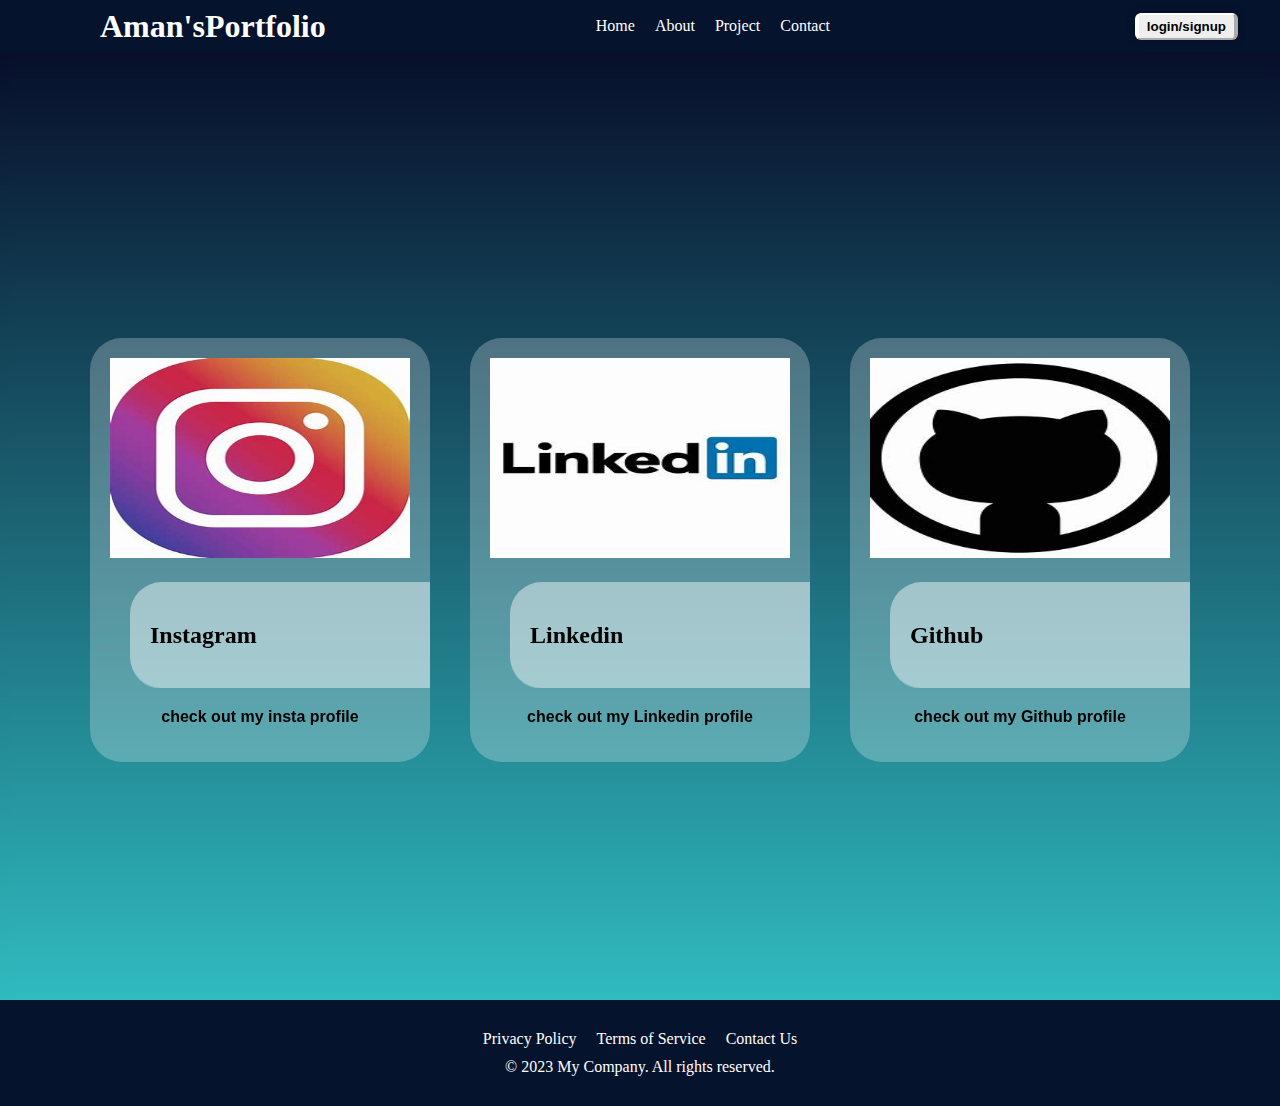
<file: index.html>
<!DOCTYPE html>
<html lang="en">
<head>
    <meta charset="UTF-8">
    <title>Portfolio</title>
    <style>
       
    </style>
    <link rel="stylesheet" href="style.css">
</head>
<body>
    <nav>
		<h1>Aman'sPortfolio</h1>
		<ul>
			<li><a href="http://127.0.0.1:5500/index.html#">Home</a></li>
			<li><a href="http://127.0.0.1:5500/about.html" target="_blank">About</a></li>
			<li><a href="http://127.0.0.1:5500/project.html" target="_blank">Project</a></li>
			<li><a href="http://127.0.0.1:5500/Contact.html" target="_blank">Contact</a></li>
		</ul>

        <button>login/signup</button>
	</nav>
    <div class="line" ></div>

    <div class="container">
        <div class="card">
            <img src="insta-png.jpeg" alt="Image 1">
            <a href="https://www.instagram.com/itz_aman935/" target="_blank" class="card" style=""><h2>Instagram</h2></a>
            <p>check out my insta profile </p>
        </div>
        <div class="card">
            <img src="linkedin-png.jpeg" alt="Image 2">
            <a href="https://www.linkedin.com/in/aman-sharma-352374242/" target="_blank" class="card" style=""><h2>Linkedin</h2></a>
            <p>check out my Linkedin profile </p>
        </div>
        <div class="card">
            <img src="github-png.jpeg" alt="Image 3">
            <a href="https://github.com/amankumar26" target="_blank" class="card" style=""><h2>Github</h2></a>
            <p>check out my Github profile </p>
        </div>
    
        <!--<a href="https://www.instagram.com/itz_aman935/" target="_blank" class="card" style="">
            <div >
                <img src="img-3.jpeg" alt="Image 3">
                <h2>Instagram</h2>
                <p>check out my Insta profile </p>
            </div>
          </a>-->
    </div>

    

    <footer>
		<ul>
			<li><a href="#">Privacy Policy</a></li>
			<li><a href="#">Terms of Service</a></li>
			<li><a href="#">Contact Us</a></li>
		</ul>
        <p>&copy; 2023 My Company. All rights reserved.</p>
	</footer>

</body>
</html>
</file>
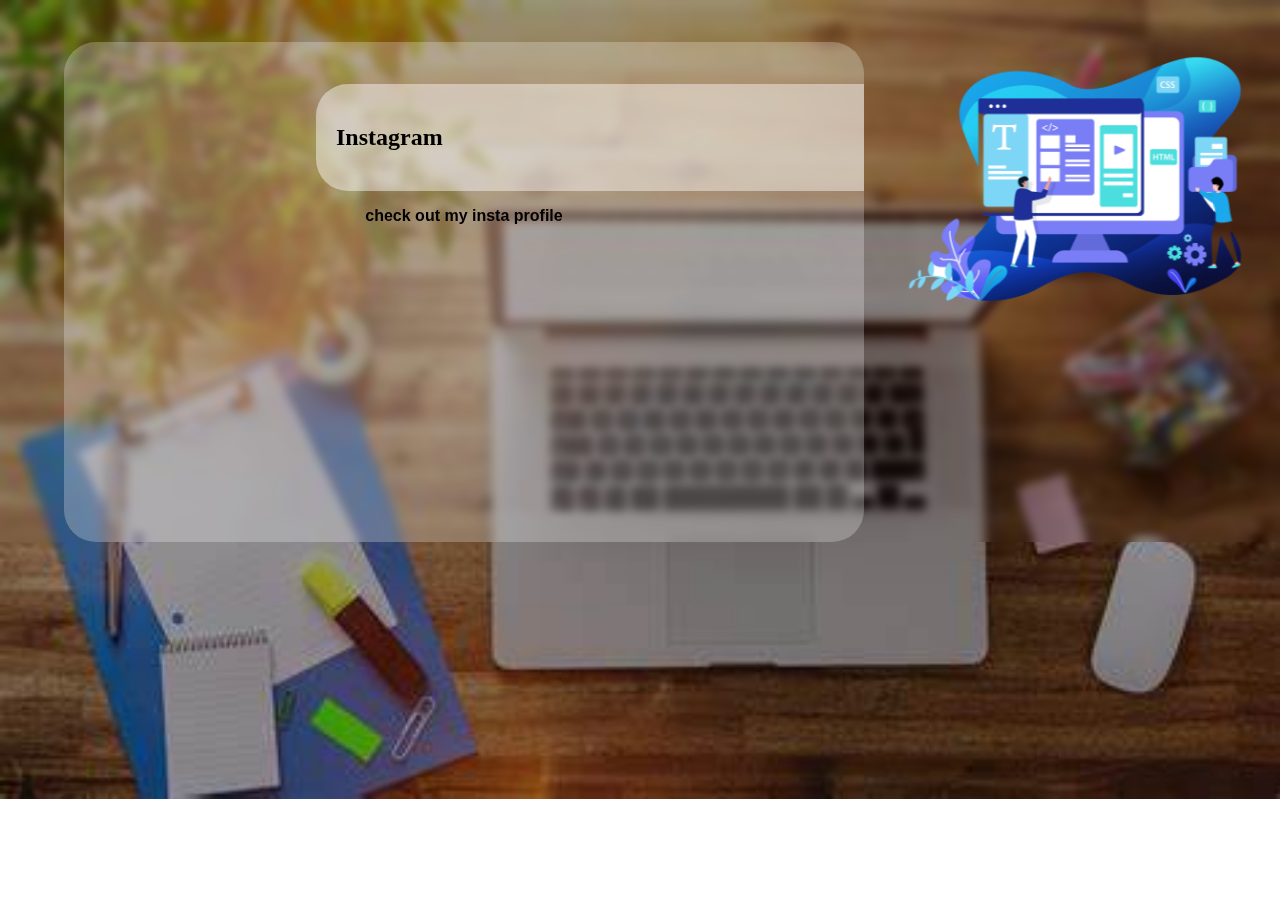
<file: about.html>
<!DOCTYPE html>
<html lang="en">
<head>
    <meta charset="UTF-8">
    <meta name="viewport" content="width=device-width, initial-scale=1.0">
    <title>About</title>
    <link rel="stylesheet" href="about.css">
</head>
<body>
    <img src="webdevelopment.png" alt="Image 1 ">
    <div class="container">
        <div class="card">
            <a href="https://www.instagram.com/itz_aman935/" target="_blank"><h2>Instagram</h2></a>
            <p>check out my insta profile </p>
        </div>
    </div>
</body>
</html>
</file>
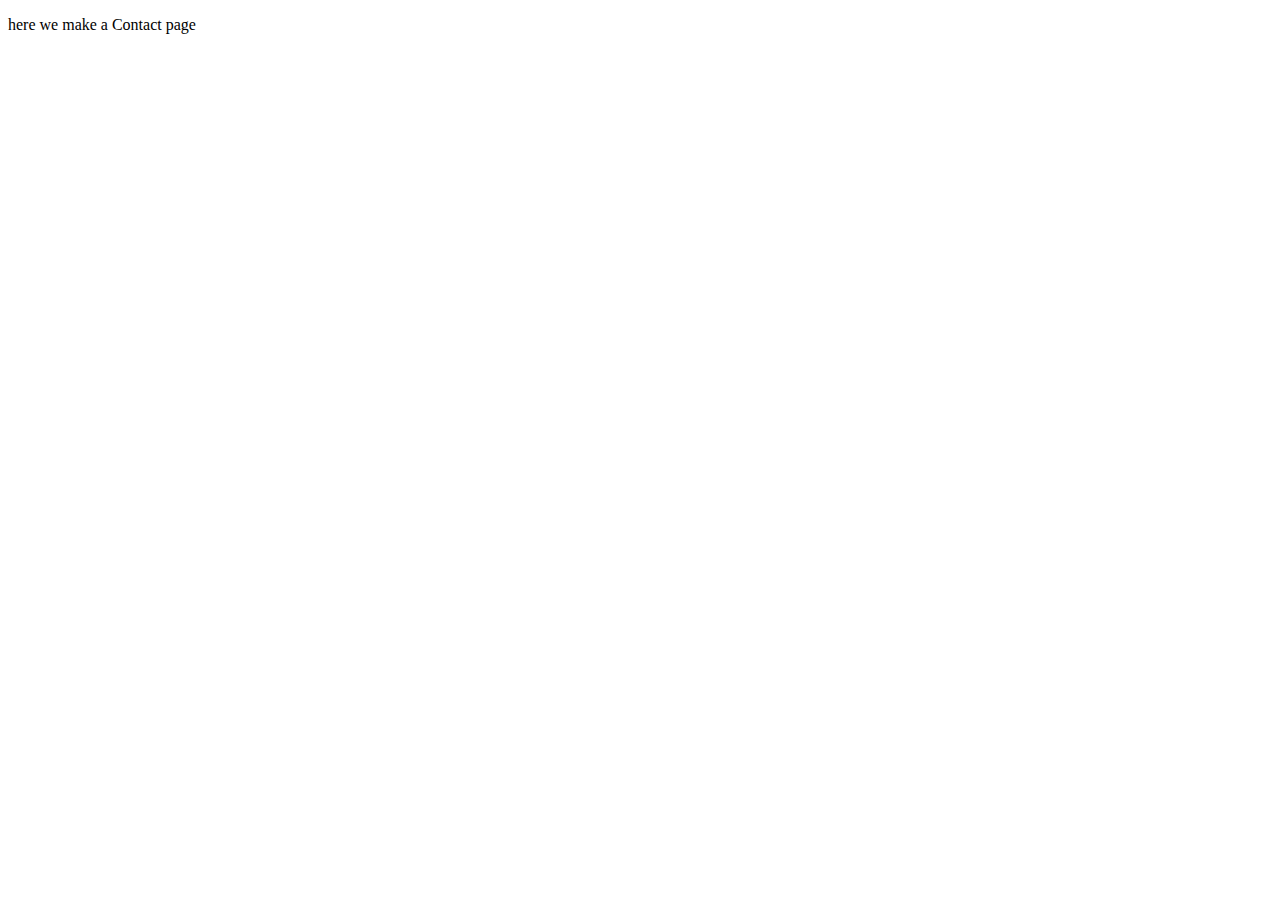
<file: Contact.html>
<!DOCTYPE html>
<html lang="en">
<head>
    <meta charset="UTF-8">
    <meta name="viewport" content="width=device-width, initial-scale=1.0">
    <title>Contact</title>
</head>
<body>
    <p>here we make a Contact page</p>
    
</body>
</html>
</file>
<file: style.css>
body {
    background-image: url('background.jpg');
    background-repeat: no-repeat;
    background-size: cover;
    backdrop-filter: blur(5px);
    margin: 0;
	padding: 0;
    background: rgb(23,202,204);
    background: linear-gradient(0deg, rgb(52, 206, 208) 0%, rgb(5, 5, 34) 100%);
   
}
nav {
    background-color: #06132d;
    color: #fff;
    display: flex;
    justify-content: space-between;
    align-items: center;
    padding: 10px;
    position: sticky;
	top:0;
	z-index: 1;
    width:auto;
    height:2rem ;
    font-family: ui-sans-serif;
}

nav h1{
    margin: 10vh;
}

nav ul {
    list-style: none;
    display: flex;
    margin: 0;
    padding: 0;
    justify-content: center;
    flex-grow: 1;
}

nav ul li a {
    color: #fff;
    text-decoration: none;
    padding: 10px;
    display: flexbox;
    
    
}

nav ul li a:hover {
    font-size: 1.04rem;
    background-color: #06132d;
    border-left-width: 2px;
    border-right-width: 2px;
    border-bottom-width: 1px ;
    border-radius:0.379rem ;
    margin-left: 1rem;
    margin-right: 2rem;
    box-shadow: 0  0 10px 2.4px  rgba(255, 255, 255, 0.521) ;

}

nav button{
    border-color: #fff;
    border-left-width: 4px;
    border-right-width: 4px;
    border-radius: 0.375rem/* 6px */;
    margin-left: 7.8rem/* 8px */;
    margin-right: 2rem/* 8px */;
    border-top-width: 2px;
    border-bottom-width: 2px;
    padding-left: 0.5rem/* 8px */;
    padding-right: 0.5rem/* 8px */;
    padding-top: 0.25rem/* 4px */;
    padding-bottom: 0.25rem/* 4px */;
    text-align: center;
    font-weight: 800;
    --tw-border-spacing-x: 1rem;
    --tw-border-spacing-y: 1rem;
    box-shadow: 0 0px 10px rgba(0, 0, 0, 0.2);
}

nav button:hover{
    box-shadow: 0  0 10px 2.4px  rgba(255, 255, 255, 0.521) ;
}

.line{
    border: 10%;
    border-color: #fff;
    margin-top: 3rem;
    width: 100%;
    height: 0px;
    justify-content: center;
}
.container {
    display: flex;
    flex-wrap:wrap;
    justify-content: center;
    align-items: center;
    height: 100vh;
}


.container :hover{
    box-shadow: 0  0 10px 2.4px  rgba(255, 255, 255, 0.521) ;
    font-size: large;
}

.card a{
    display: flex;
    margin: 20px;
    padding: 20px;
    width: 300px;
    border-radius: 2rem;
    overflow: hidden;
    background-color: rgba(255, 255, 255, 0.255);
    backdrop-filter: blur(10px);
    text-decoration: none;
    color: #000000;
}
.card {
    margin: 20px;
    padding: 20px;
    width: 300px;
    border-radius: 2rem;
    overflow: hidden;
    background-color: rgba(255, 255, 255, 0.255);
    backdrop-filter: blur(10px);
     
     
}
.card img {
    width: 100%;
    height: 200px;
}


.card h2{
    justify-content: center;
    text-align: center;
    

}

.card p{
    font-size:1rem;
    font-weight: 700;
    font-family:sans-serif;
    text-align: center;
}



footer {
    background-color:#06132d;
    color: #fff;
    display: flex;
    flex-direction: column;
    align-items: center;
    padding: 20px;
}

footer p {
    margin: 0;
    padding: 0;
    margin-bottom: 10px;
}


footer ul {
    list-style: none;
    display: flex;
    margin: 0;
    padding: 0;
}

footer ul li a {
    color: #fff;
    text-decoration: none;
    padding: 10px;
    display: block;
}
</file>
<file: about.css>
body {
    background-image: url('img-3.jpeg');
    background-repeat: no-repeat;
    background-size: cover;
    backdrop-filter: blur(5px);
    margin: 0;
	padding: 0;
   /* background: rgb(23,202,204);*/
   /* background: linear-gradient(0deg, rgb(52, 206, 208) 0%, rgb(5, 5, 34) 100%);*/
}
body img {
    width: 28%;
    margin: 0 0 0 70%;
}


container {
    display: flex;
    flex-wrap:wrap;
    justify-content: center;
    align-items: center;
    height: 100vh;
    
}



.card a{
    display: flex;
    margin: 2px;
    margin-top: -13rem;
    padding: 20px;
    width: 1100px;
    border-radius: 2rem;
    overflow: hidden;
    background-color: rgba(255, 255, 255, 0.255);
    backdrop-filter: blur(10px);
    text-decoration: none;
    color: #000000;
}
.card {
   
    margin-top: -25%;
    margin-left: 5%;
    margin-bottom: 4%;
    padding: 250px;
    justify-content: center;
    width: 300px;
    border-radius: 2rem;
    overflow: hidden;
    background-color: rgba(255, 255, 255, 0.255);
    backdrop-filter: blur(10px);
     
     
}


.card h2{
    justify-content: center;
    text-align: center;
    

}

.card p{
    font-size:1rem;
    font-weight: 700;
    font-family:sans-serif;
    text-align: center;
}
</file>
